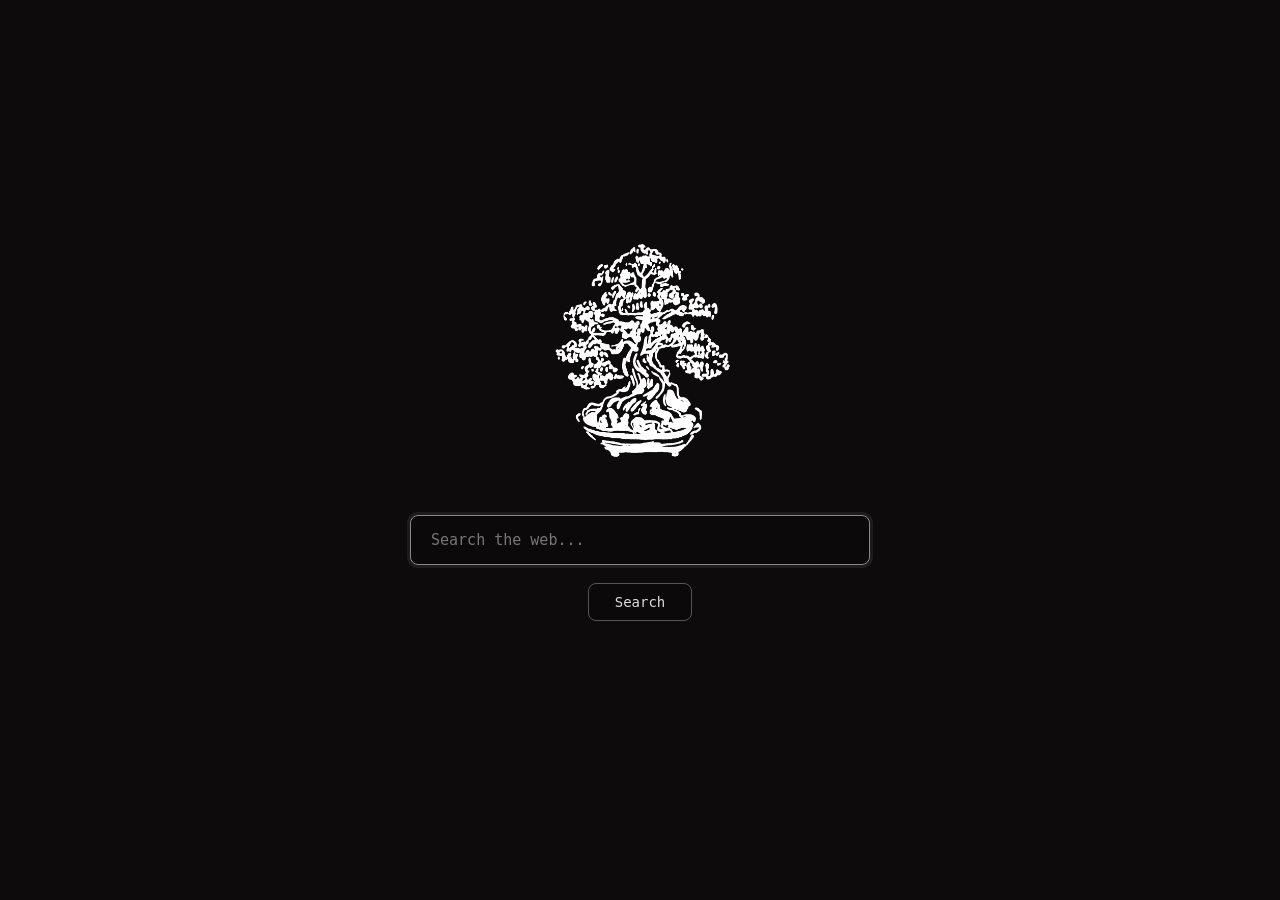
<file: browser/helium-lambdasearch/index.html>
<!DOCTYPE html>
<html lang="en">
<head>
  <meta charset="UTF-8">
  <meta name="viewport" content="width=device-width, initial-scale=1.0">
  <title>λSearch</title>
  <link rel="stylesheet" href="wal-colors.css">
  <link rel="stylesheet" href="style.css">
</head>

<body>
  <main>
    <div class="logo">
      <img src="images.png" alt="λSearch" class="lambda-logo-img">
    </div>

    <form id="search">
      <input
        id="query"
        type="text"
        placeholder="Search the web..."
        autocomplete="off"
        autofocus
      >
      <button type="submit">Search</button>
    </form>
  </main>

  <script src="script.js"></script>
</body>
</html>
</file>
<file: browser/helium-lambdasearch/wal-colors.css>
/home/atego/.cache/wal/colors.css
</file>
<file: browser/helium-lambdasearch/style.css>
* {
  box-sizing: border-box;
}

html,
body {
  width: 100%;
  height: 100%;
  margin: 0;
}

body {
  background: var(--background, #0d0b0c);
  color: var(--foreground, #d8d8d8);

  font-family: monospace;

  display: flex;
  align-items: center;
  justify-content: center;
}

main {
  width: min(460px, 80vw);
  transform: translateY(-25px);
}

.logo {
  text-align: center;
  margin-bottom: 42px;
  user-select: none;
}

.logo img {
  height: 240px;
  width: auto;

  /* Guessing at inversion for a light-theme source mark —
     drop this if the logo is colored rather than monochrome. */
  filter: invert(1);
}

form {
  display: flex;
  flex-direction: column;
  align-items: center;
}

input {
  display: block;

  width: 100%;
  height: 50px;

  padding: 0 20px;

  background: var(--color0, #0b090a);
  color: var(--foreground, #dddddd);

  border: 1px solid var(--color8, #555);
  border-radius: 8px;

  outline: none;

  font-family: monospace;
  font-size: 15px;

  box-shadow: 0 0 0 3px rgba(255, 255, 255, 0.04);
}

input::placeholder {
  color: var(--color8, #777);
}

input:focus {
  border-color: var(--color15, #888);
  box-shadow: 0 0 0 3px rgba(255, 255, 255, 0.07);
}

button {
  margin-top: 18px;

  padding: 10px 26px;

  background: var(--color0, #0b090a);
  color: var(--foreground, #dddddd);

  border: 1px solid var(--color8, #555);
  border-radius: 8px;

  outline: none;
  cursor: pointer;

  font-family: monospace;
  font-size: 14px;
}

button:hover {
  border-color: var(--color15, #888);
}
</file>
